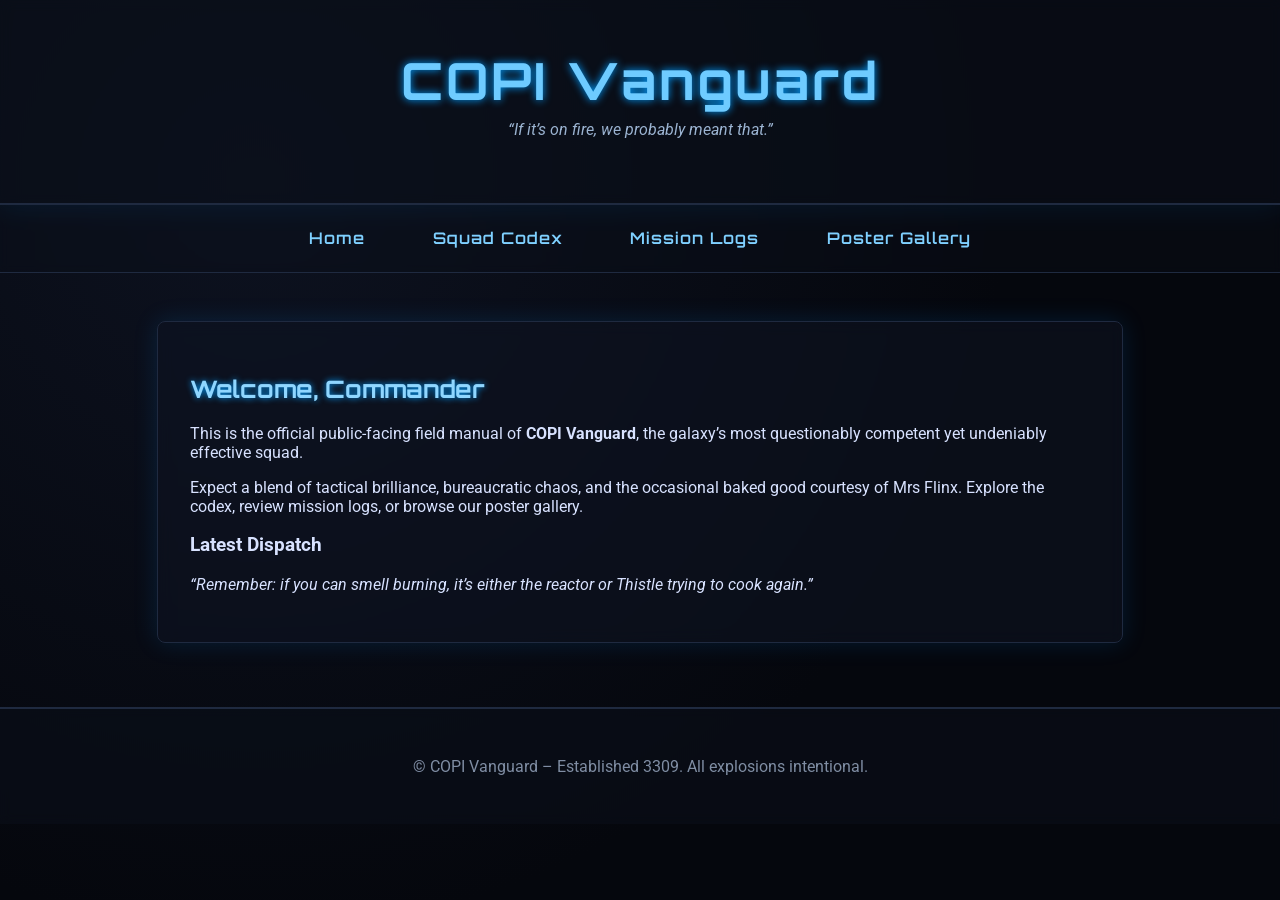
<file: index.html>
<!DOCTYPE html>
<html lang="en">
<head>
    <meta charset="UTF-8">
    <title>COPI Vanguard – Field Manual</title>
    <meta name="viewport" content="width=device-width, initial-scale=1">
    <link rel="stylesheet" href="style.css">
</head>

<body>
<header>
    <h1>COPI Vanguard</h1>
    <p class="tagline">“If it’s on fire, we probably meant that.”</p>
</header>

<nav>
    <a href="index.html">Home</a>
    <a href="codex.html">Squad Codex</a>
    <a href="missions.html">Mission Logs</a>
    <a href="gallery.html">Poster Gallery</a>
</nav>

<section class="content">
    <h2>Welcome, Commander</h2>
    <p>
        This is the official public‑facing field manual of <strong>COPI Vanguard</strong>, 
        the galaxy’s most questionably competent yet undeniably effective squad.
    </p>

    <p>
        Expect a blend of tactical brilliance, bureaucratic chaos, and the occasional 
        baked good courtesy of Mrs Flinx. Explore the codex, review mission logs, 
        or browse our poster gallery.
    </p>

    <h3>Latest Dispatch</h3>
    <p>
        <em>“Remember: if you can smell burning, it’s either the reactor or Thistle trying to cook again.”</em>
    </p>
</section>

<footer>
    <p>© COPI Vanguard – Established 3309. All explosions intentional.</p>
</footer>
</body>
</html>
</file>
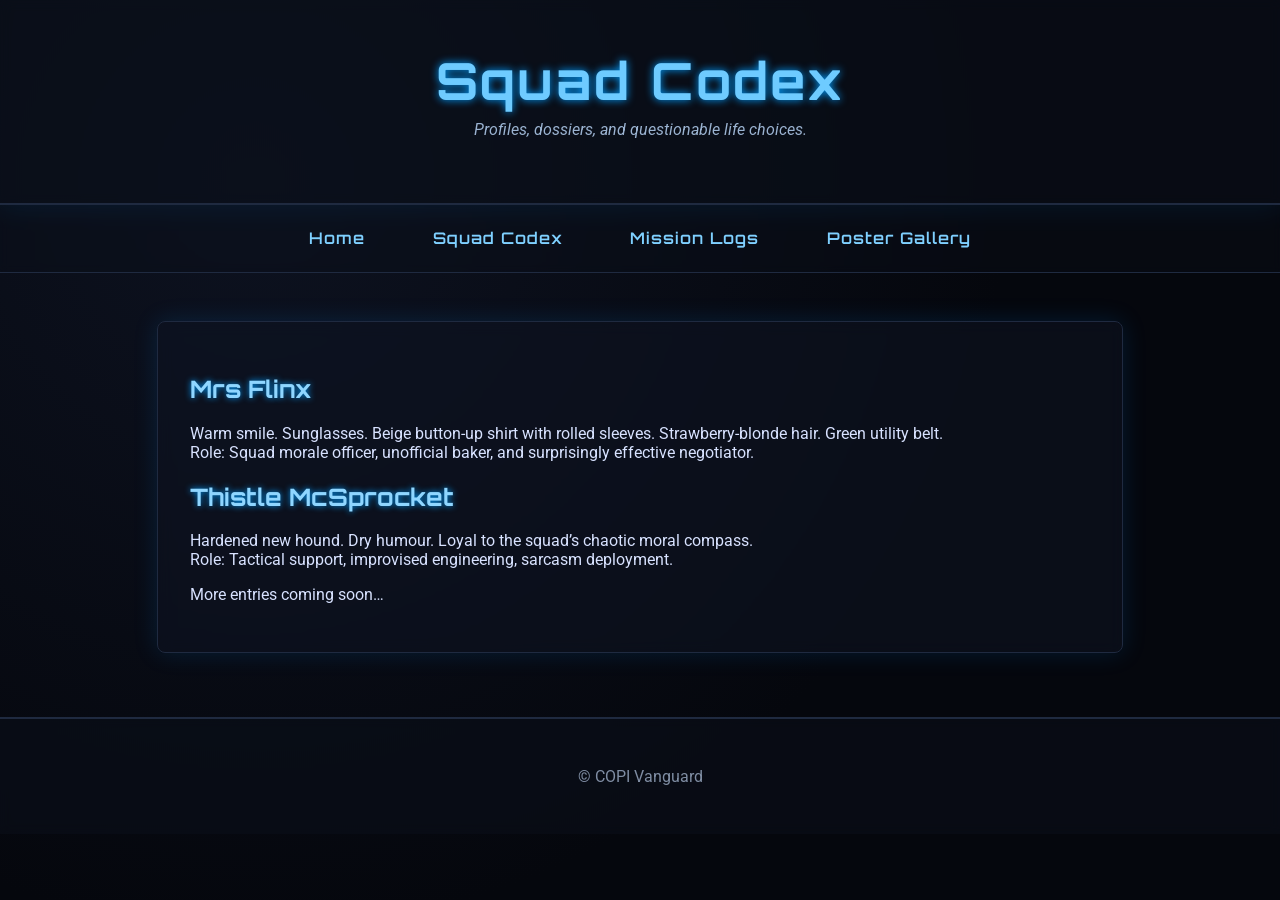
<file: codex.html>
<!DOCTYPE html>
<html lang="en">
<head>
    <meta charset="UTF-8">
    <title>Squad Codex – COPI Vanguard</title>
    <meta name="viewport" content="width=device-width, initial-scale=1">
    <link rel="stylesheet" href="style.css">
</head>

<body>
<header>
    <h1>Squad Codex</h1>
    <p class="tagline">Profiles, dossiers, and questionable life choices.</p>
</header>

<nav>
    <a href="index.html">Home</a>
    <a href="codex.html">Squad Codex</a>
    <a href="missions.html">Mission Logs</a>
    <a href="gallery.html">Poster Gallery</a>
</nav>

<section class="content">
    <h2>Mrs Flinx</h2>
    <p>
        Warm smile. Sunglasses. Beige button‑up shirt with rolled sleeves. 
        Strawberry‑blonde hair. Green utility belt.  
        <br>Role: Squad morale officer, unofficial baker, and surprisingly effective negotiator.
    </p>

    <h2>Thistle McSprocket</h2>
    <p>
        Hardened new hound. Dry humour. Loyal to the squad’s chaotic moral compass.  
        <br>Role: Tactical support, improvised engineering, sarcasm deployment.
    </p>

    <p>More entries coming soon…</p>
</section>

<footer>
    <p>© COPI Vanguard</p>
</footer>
</body>
</html>
</file>
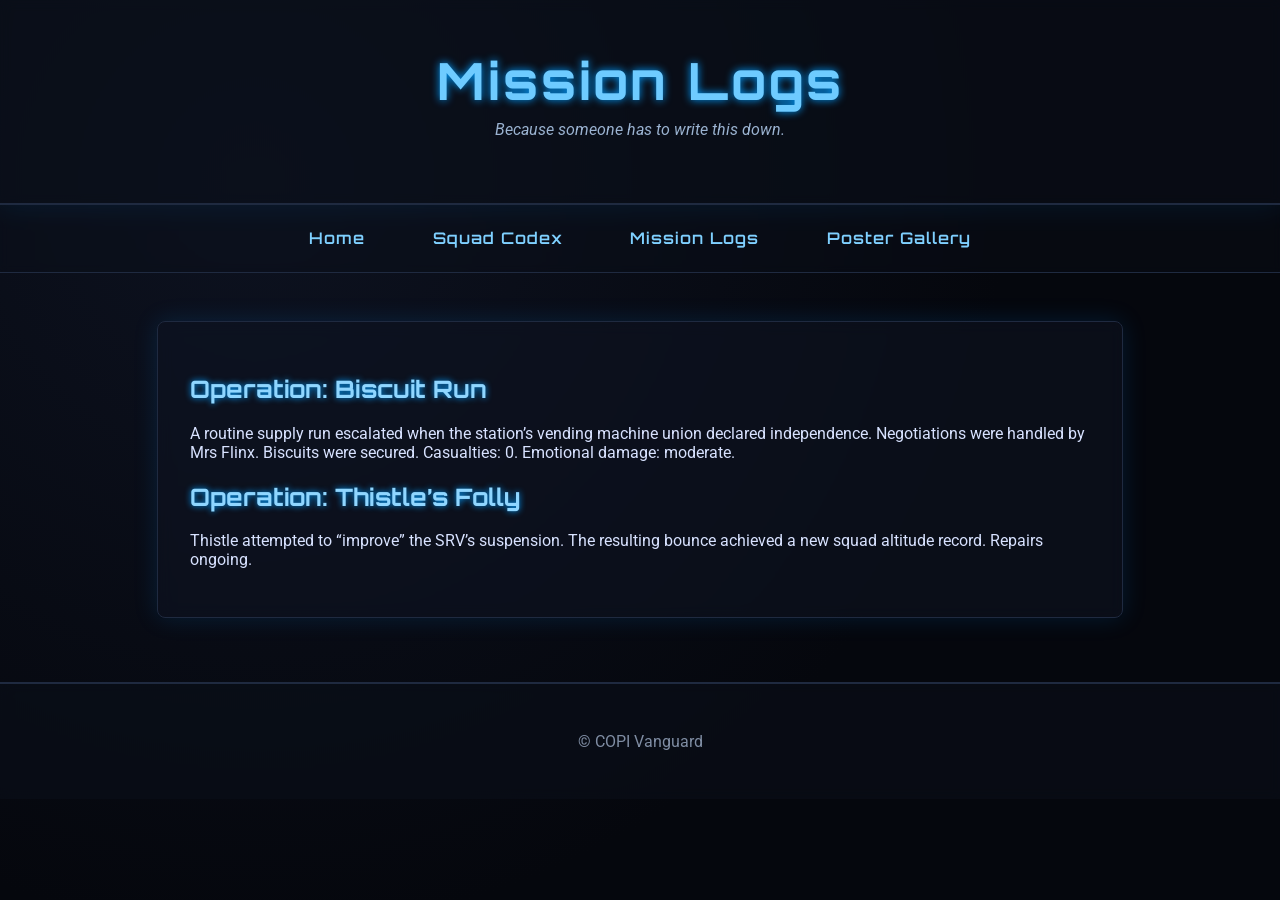
<file: missions.html>
<!DOCTYPE html>
<html lang="en">
<head>
    <meta charset="UTF-8">
    <title>Mission Logs – COPI Vanguard</title>
    <meta name="viewport" content="width=device-width, initial-scale=1">
    <link rel="stylesheet" href="style.css">
</head>

<body>
<header>
    <h1>Mission Logs</h1>
    <p class="tagline">Because someone has to write this down.</p>
</header>

<nav>
    <a href="index.html">Home</a>
    <a href="codex.html">Squad Codex</a>
    <a href="missions.html">Mission Logs</a>
    <a href="gallery.html">Poster Gallery</a>
</nav>

<section class="content">
    <h2>Operation: Biscuit Run</h2>
    <p>
        A routine supply run escalated when the station’s vending machine union declared independence.  
        Negotiations were handled by Mrs Flinx. Biscuits were secured. Casualties: 0.  
        Emotional damage: moderate.
    </p>

    <h2>Operation: Thistle’s Folly</h2>
    <p>
        Thistle attempted to “improve” the SRV’s suspension.  
        The resulting bounce achieved a new squad altitude record.  
        Repairs ongoing.
    </p>
</section>

<footer>
    <p>© COPI Vanguard</p>
</footer>
</body>
</html>
</file>
<file: style.css>
/* GLOBAL -------------------------------------------------- */

@import url('https://fonts.googleapis.com/css2?family=Orbitron:wght@400;600&family=Roboto:wght@300;400&display=swap');

body {
    margin: 0;
    font-family: "Roboto", sans-serif;
    background: #05070d;
    color: #d8e2ff;
    background-image: radial-gradient(circle at 20% 20%, #0d1220, #05070d 60%);
    background-attachment: fixed;
}

/* HEADER -------------------------------------------------- */

header {
    text-align: center;
    padding: 3rem 1rem;
    background: rgba(10, 15, 25, 0.6);
    backdrop-filter: blur(6px);
    border-bottom: 2px solid #1f2a40;
    box-shadow: 0 0 25px rgba(0, 150, 255, 0.2);
}

h1 {
    margin: 0;
    font-family: "Orbitron", sans-serif;
    font-size: 3.2rem;
    letter-spacing: 3px;
    color: #6ecbff;
    text-shadow: 0 0 8px #009dff;
}

.tagline {
    margin-top: 0.5rem;
    font-style: italic;
    color: #9bb3d1;
}

/* NAVIGATION -------------------------------------------------- */

nav {
    display: flex;
    justify-content: center;
    gap: 2.5rem;
    padding: 1rem;
    background: rgba(10, 15, 25, 0.4);
    backdrop-filter: blur(4px);
    border-bottom: 1px solid #1f2a40;
}

nav a {
    color: #7fd0ff;
    text-decoration: none;
    font-family: "Orbitron", sans-serif;
    font-weight: 600;
    letter-spacing: 1px;
    padding: 0.4rem 0.8rem;
    border: 1px solid transparent;
    transition: 0.25s ease;
}

nav a:hover {
    color: #ffffff;
    border-color: #00aaff;
    box-shadow: 0 0 12px #00aaff;
}

/* CONTENT -------------------------------------------------- */

.content {
    max-width: 900px;
    margin: 3rem auto;
    padding: 2rem;
    background: rgba(15, 20, 35, 0.55);
    border: 1px solid #1f2a40;
    border-radius: 8px;
    backdrop-filter: blur(8px);
    box-shadow: 0 0 25px rgba(0, 150, 255, 0.15);
}

h2 {
    font-family: "Orbitron", sans-serif;
    color: #8fd6ff;
    text-shadow: 0 0 6px #009dff;
}

/* FOOTER -------------------------------------------------- */

footer {
    text-align: center;
    padding: 2rem;
    margin-top: 4rem;
    background: rgba(10, 15, 25, 0.6);
    border-top: 2px solid #1f2a40;
    color: #7f8da3;
    backdrop-filter: blur(6px);
}
</file>
